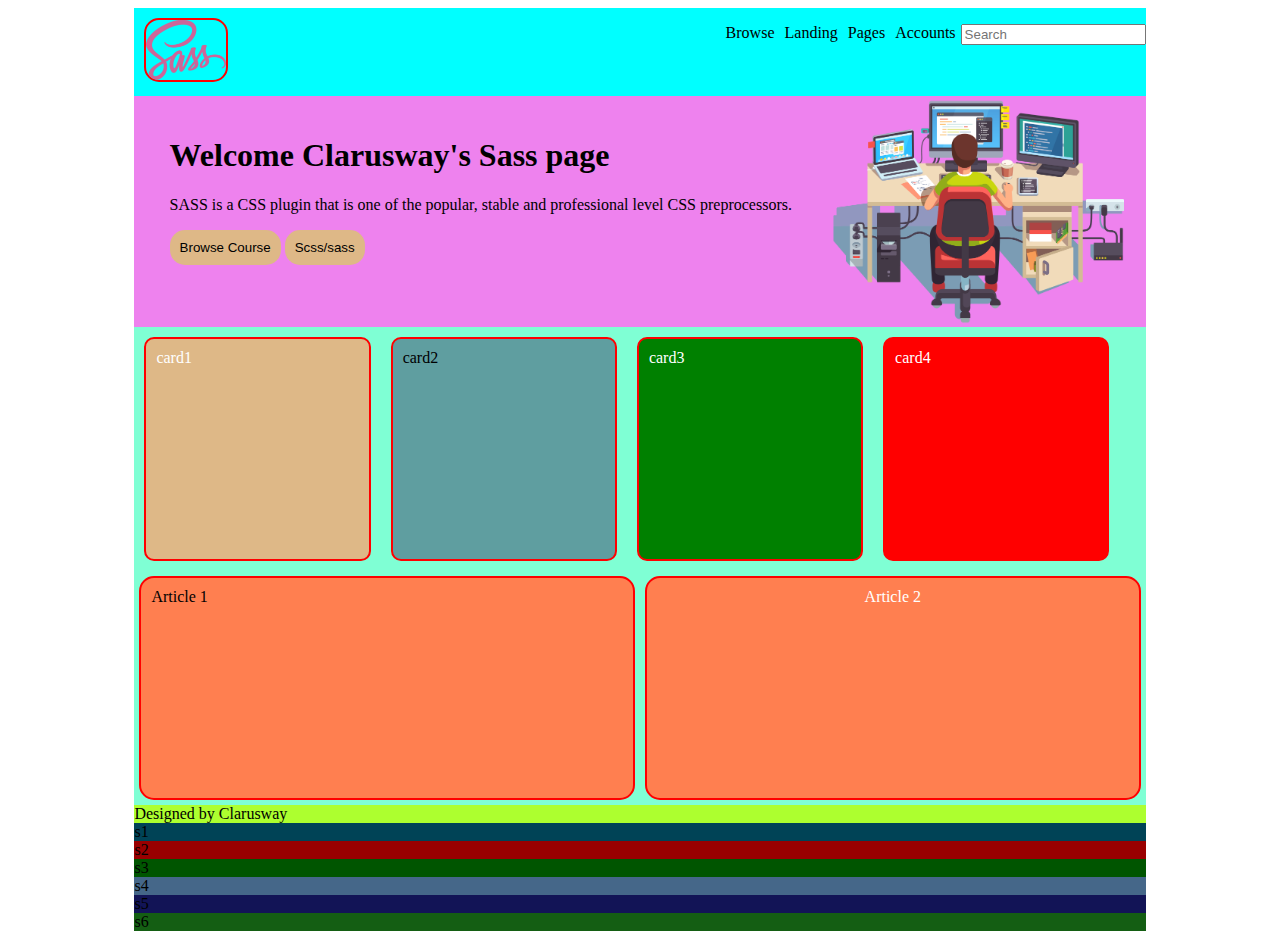
<file: session-12-css-09/index.html>
<!DOCTYPE html>
<html lang="en">
  <head>
    <meta charset="UTF-8" />
    <meta http-equiv="X-UA-Compatible" content="IE=edge" />
    <meta name="viewport" content="width=device-width, initial-scale=1.0" />
    <title>Document</title>
    <link rel="stylesheet" href="style.css" />
  </head>
  <body>
      <div class="container">
          
          <div class="nav">
             
              <div class="brand">
                  <img src="./sass.png" alt="" >
              </div>
  
              <div class="navbar">
                  <ul>
                      <li><a href="">Browse</a></li>
                      <li><a href="">Landing</a></li>
                      <li><a href="">Pages</a></li>
                      <li><a href="">Accounts</a></li>
                      <li><input type="text" placeholder="Search"></li>
                  </ul>
              </div>
  
          </div>
  
          <div class="slider">
              <div class="left">
                  <h1>Welcome Clarusway's Sass page</h1>
                  <p>SASS is a CSS plugin that is one of the popular, stable and professional level CSS preprocessors.</p>
                  <div class="buttons">
                      <button>Browse Course</button>
                      <button>Scss/sass</button>
                  </div>
              </div>
  
              <img src="./header.com.png" alt="" >
  
          </div>
  
          <div class="content">
              <div class="cards">
                  <div class="card1">card1</div>
                  <div class="card2">card2</div>
                  <div class="card3">card3</div>
                  <div class="card4">card4</div>
              </div>
          </div>
  
          <div class="article">
              <div class="articles">
                  <div class="article1">Article 1</div>
                  <div class="article2">Article 2</div>
              </div>
          </div>
  
          <div class="footer">
              Designed by Clarusway
              <div class="socialBoxes">
                  <div class="social1">s1</div>
                  <div class="social2">s2</div>
                  <div class="social3">s3</div>
                  <div class="social4">s4</div>
                  <div class="social5">s5</div>
                  <div class="social6">s6</div>
              </div>
          </div>
  
  </body>
</html>
</file>
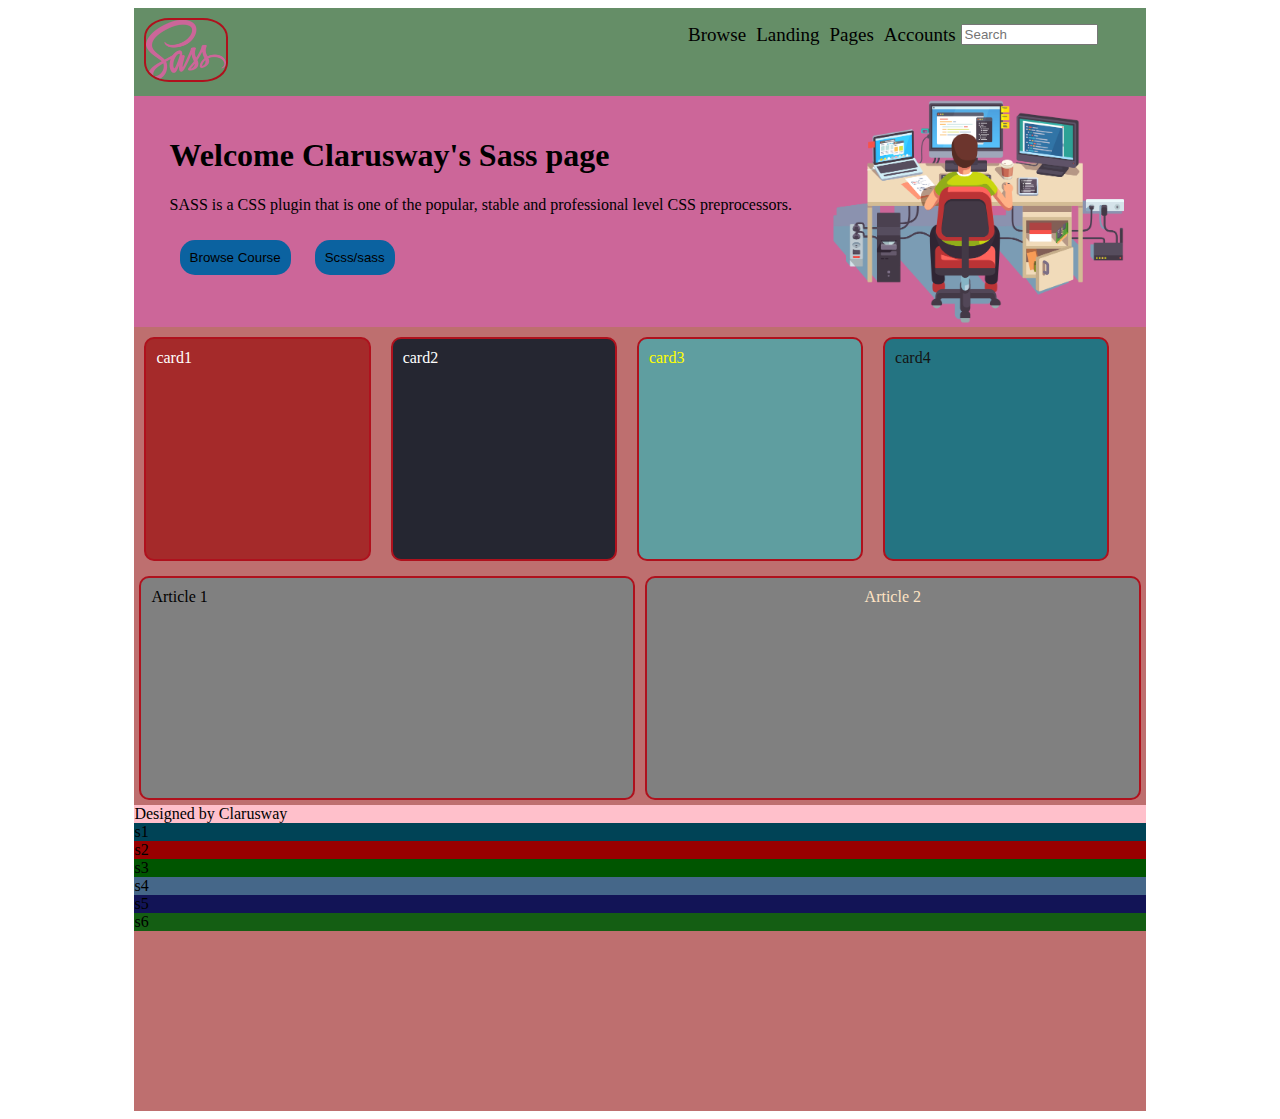
<file: session-12-sass-01/index.html>
<!DOCTYPE html>
<html lang="en">
<head>
    <meta charset="UTF-8">
    <meta http-equiv="X-UA-Compatible" content="IE=edge">
    <meta name="viewport" content="width=device-width, initial-scale=1.0">
    <title>Applications</title>
    <link rel="stylesheet" href="style.css">
</head>
<body>
    <div class="container pink">
        
        <div class="nav">
           
            <div class="brand">
                <img src="./images/sass.png" alt="" >
            </div>

            <div class="navbar">
                <ul>
                    <li><a href="">Browse</a></li>
                    <li><a href="">Landing</a></li>
                    <li><a href="">Pages</a></li>
                    <li><a href="">Accounts</a></li>
                    <li><input type="text" placeholder="Search"></li>
                </ul>
            </div>

        </div>

        <div class="slider">
            <div class="left">
                <h1>Welcome Clarusway's Sass page</h1>
                <p>SASS is a CSS plugin that is one of the popular, stable and professional level CSS preprocessors.</p>
                <div class="buttons">
                    <button>Browse Course</button>
                    <button>Scss/sass</button>
                </div>
            </div>

            <img src="./images/header.com.png" alt="" >

        </div>

        <div class="content">
            <div class="cards">
                <div class="card1">card1</div>
                <div class="card2">card2</div>
                <div class="card3">card3</div>
                <div class="card4">card4</div>
            </div>
        </div>

        <div class="article">
            <div class="articles">
                <div class="article1">Article 1</div>
                <div class="article2">Article 2</div>
            </div>
        </div>

        <div class="footer">
            Designed by Clarusway
            <div class="socialBoxes">
                <div class="social1">s1</div>
                <div class="social2">s2</div>
                <div class="social3">s3</div>
                <div class="social4">s4</div>
                <div class="social5">s5</div>
                <div class="social6">s6</div>
            </div>
        </div>



        



        <br><br><br><br><br><br><br><br><br><br>
</body>
</html>
</file>
<file: session-12-css-09/style.css>
.nav {
  display: flex;
  justify-content: space-between;
  background-color: aqua;
}
.nav .brand img {
  width: 80px;
  border: 2px solid red;
  border-radius: 15px;
  margin: 10px;
}

.navbar ul {
  list-style-type: none;
  display: flex;
}
.navbar ul li a {
  text-decoration: none;
  padding: 5px;
  color: black;
}

.slider {
  display: flex;
  justify-content: space-evenly;
  background-color: violet;
}
.slider img {
  width: 30%;
}
.slider .left {
  margin: 20px;
}
.slider .left button {
  border: none;
  padding: 10px;
  border-radius: 15px;
  background-color: burlywood;
}

.article .articles {
  display: flex;
}
.article .articles .article1, .article .articles .article2 {
  width: 50%;
  height: 200px;
  background-color: coral;
  border: 2px solid red;
  border-radius: 15px;
  padding: 10px;
  margin: 5px;
}
.article .articles .article2 {
  text-align: center;
  color: white;
}

.container {
  width: 80%;
  margin: 0 auto;
  background-color: aquamarine;
}

.content .cards {
  display: flex;
}
.content .cards .card1 {
  background-color: burlywood;
  color: white;
  width: 20%;
  height: 200px;
  margin: 10px;
  border: 2px solid red;
  border-radius: 10px;
  padding: 10px;
}
.content .cards .card2 {
  background-color: cadetblue;
  color: black;
  width: 20%;
  height: 200px;
  margin: 10px;
  border: 2px solid red;
  border-radius: 10px;
  padding: 10px;
}
.content .cards .card3 {
  background-color: green;
  color: white;
  width: 20%;
  height: 200px;
  margin: 10px;
  border: 2px solid red;
  border-radius: 10px;
  padding: 10px;
}
.content .cards .card4 {
  background-color: red;
  color: white;
  width: 20%;
  height: 200px;
  margin: 10px;
  border: 2px solid red;
  border-radius: 10px;
  padding: 10px;
}

.footer {
  background-color: greenyellow;
}

.container.pink {
  background-color: rgb(190, 111, 111);
}

.container.red {
  background-color: rgb(255, 5, 5);
}

.container.orange {
  background-color: rgb(222, 107, 13);
}

.social1 {
  background-color: #004356;
}

.social2 {
  background-color: #990000;
}

.social3 {
  background-color: #005500;
}

.social4 {
  background-color: #456789;
}

.social5 {
  background-color: #121456;
}

.social6 {
  background-color: #145e13;
}

/*# sourceMappingURL=style.css.map */
</file>
<file: session-12-sass-01/style.css>
.nav {
  display: flex;
  justify-content: space-between;
  background-color: rgba(18, 171, 95, 0.512);
}
.nav .brand img {
  width: 80px;
  border: 2px solid rgb(175, 17, 29);
  border-radius: 30%;
  margin: 10px;
}

.navbar ul {
  list-style-type: none;
  display: flex;
}
.navbar ul li a {
  text-decoration: none;
  padding: 5px;
  color: black;
  font-size: 19px;
}
.navbar ul li input {
  width: 70%;
}

.slider {
  display: flex;
  justify-content: space-evenly;
  background-color: #cc6699;
}
.slider img {
  width: 30%;
}
.slider .left {
  margin: 20px;
}
.slider .left button {
  border: none;
  padding: 10px;
  border-radius: 15px;
  margin: 10px;
  background-color: rgb(11, 98, 160);
}

.article .articles {
  display: flex;
}
.article .articles .article1, .article .articles .article2 {
  width: 50%;
  height: 200px;
  background-color: gray;
  border: 2px solid rgb(175, 17, 29);
  border-radius: 10px;
  padding: 10px;
  margin: 5px;
}
.article .articles .article2 {
  text-align: center;
  color: bisque;
}

.container {
  margin: 0 auto;
  width: 80%;
  background-color: burlywood;
}

.content .cards {
  display: flex;
}
.content .cards .card1 {
  background-color: brown;
  color: white;
  width: 20%;
  height: 200px;
  margin: 10px;
  border: 2px solid rgb(175, 17, 29);
  border-radius: 10px;
  padding: 10px;
}
.content .cards .card2 {
  background-color: #252631;
  color: white;
  width: 20%;
  height: 200px;
  margin: 10px;
  border: 2px solid rgb(175, 17, 29);
  border-radius: 10px;
  padding: 10px;
}
.content .cards .card3 {
  background-color: cadetblue;
  color: yellow;
  width: 20%;
  height: 200px;
  margin: 10px;
  border: 2px solid rgb(175, 17, 29);
  border-radius: 10px;
  padding: 10px;
}
.content .cards .card4 {
  background-color: #247482;
  color: #141414;
  width: 20%;
  height: 200px;
  margin: 10px;
  border: 2px solid rgb(175, 17, 29);
  border-radius: 10px;
  padding: 10px;
}

.footer {
  background-color: pink;
}

.container.pink {
  background-color: rgb(190, 111, 111);
}

.container.red {
  background-color: rgb(255, 5, 5);
}

.container.orange {
  background-color: rgb(222, 107, 13);
}

.social1 {
  background-color: #004356;
}

.social2 {
  background-color: #990000;
}

.social3 {
  background-color: #005500;
}

.social4 {
  background-color: #456789;
}

.social5 {
  background-color: #121456;
}

.social6 {
  background-color: #145e13;
}

/*# sourceMappingURL=style.css.map */
</file>
